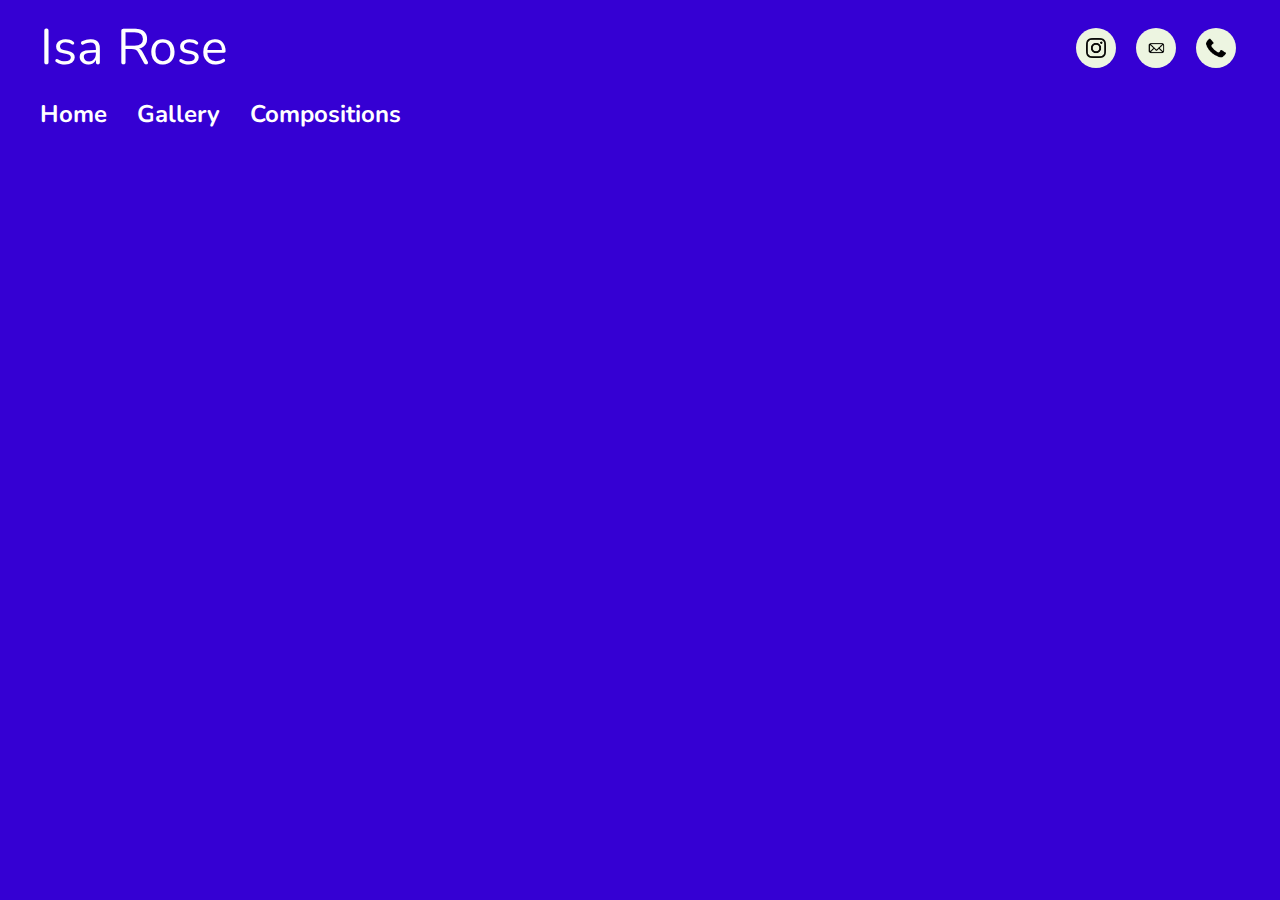
<file: index-title.html>
<!DOCTYPE html>
<link rel="stylesheet" href="music.css">



<head>

</head>

<body>
<div class="header">
  <div class="top">
    <div class="title-bar">
      Isa Rose
    </div>
    <div class="socials-bar">
      <div class='contact insta'><a href="https://www.instagram.com/is.a_rose/?hl=en"><img class="img-but insta-img" src="z_insta.png" alt=""></a></div>
      <div class='contact email'><a href="mailto:is.a.rose@icloud.com"><img class="img-but contact-img" src="z_email.png" alt=""></a></div>
      <div class='contact phone'><a href="tel:+61-490-767-500"><img class="img-but phone-img" src="z_phone.png" alt=""></a></div>
    </div>
  </div>
  <div class="links">
    <h2><a class="linker" href="index.html">Home</a></h2>
    <h2><a class="linker" href="index2.html">Gallery</a></h2>
    <h2><a class="linker" href="index3.html">Compositions</a></h2>
  </div>
</div>
</body>
</file>
<file: music.css>
@import url('https://fonts.googleapis.com/css?family=Nunito&display=swap');

html {
  font-family: 'Nunito', sans-serif;
  background-color: #3500D3;
  padding: 0;
  color: white;
  display: flex;
  justify-content: center;
  align-items: center;
}

.top {
  display: flex;
  justify-content: space-between;
  height: 60px;
  padding: 5px;
  padding-left: 20px;
  font-size: 50px;
  text-align: left;
  width: 95vw;
}

.links {
  display: flex;
  flex-direction: row;
  padding-left: 20px;
}

.linker {
  margin-right: 30px;
  text-decoration: none;
  color: white;
}

.linker:hover {
  color: black;
}

.socials-bar {
  display: flex;
  justify-content: center;
  margin-right: 10px;
}

.contact {
  display: flex;
  justify-content: center;
  align-items: center;
  background-color: #EDF5E1;
  border-radius: 50%;
  height: 40px;
  width: 40px;
  margin: 10px;
  margin-top: 15px;
}

.contact:hover {
  background-color: #0fa6d9;
}

.img-but {
  height: 20px;
  width: 20px;
  margin-bottom: 7px;
}

.main {
  display: flex;
  flex-direction: column;
  background-color: #282828;
  margin: 5px;
  margin-top: 10px;
  border-radius: 5px;
  padding: 5px;
  width: 95vw;
  height: 73vh;
}

.seperate {
  display: flex;
  justify-content: center;
  align-items: center;
  flex-direction: row;
/*background-image: url('violins.png');
  background-size: contain;
  background-repeat: no-repeat;
  background-position: left;*/
}

.about-me {
  margin-left: 10px;
  margin-right: 20px;
  border-bottom: 2px solid #05386B;
}

.am2 {
  display: flex;
  justify-content: space-between;
}

.am3, .am4 {
  padding-bottom: 10px;
}

.violins {
  width: 30vw;
  height: 60vh;
  margin: 30px;
}

.est {
  width: 100px;
  height: 100px;
  margin: 30px;
  margin-bottom: 10px;
  border-radius: 3px;
}

.comp {
  text-decoration: none;
  color: #3500D3;
}

.comp:hover {
  color: black;
}
</file>
